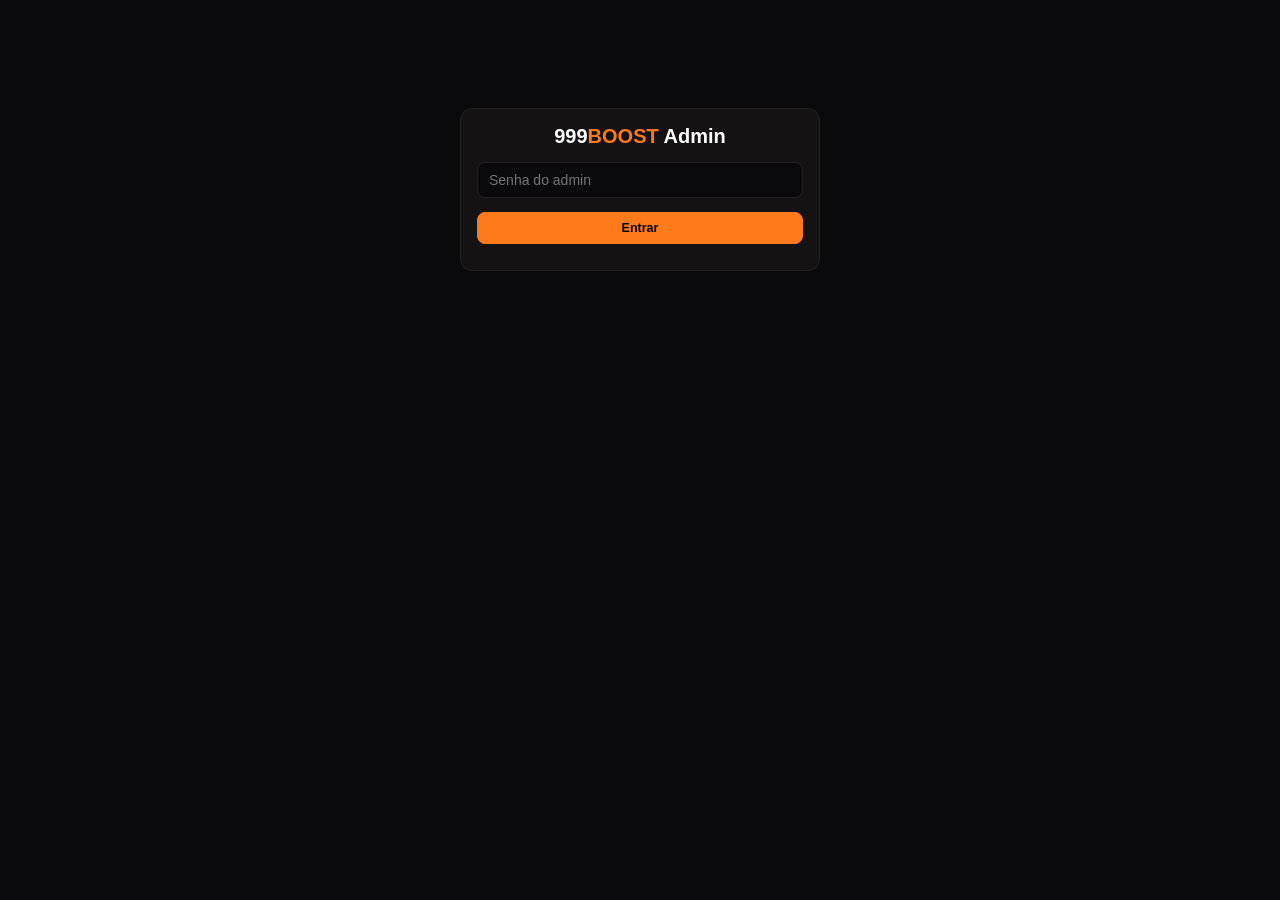
<file: admin.html>
<!DOCTYPE html>
<html lang="pt-br">
<head>
<meta charset="UTF-8">
<meta name="viewport" content="width=device-width, initial-scale=1">
<meta name="robots" content="noindex, nofollow">
<title>999BOOST - Admin</title>
<link rel="icon" type="image/png" href="/Favicon.png?v=4">
<style>
  :root{--bg:#0a0a0c;--panel:#141213;--panel2:#1a1817;--line:#262222;--text:#fff;--sub:#a8a8a8;--orange:#ff7a1a;--green:#2ecc71;--red:#e8402a;--yellow:#f1c40f;--blue:#3b82f6;}
  *{box-sizing:border-box;}
  body{background:var(--bg);color:var(--text);font-family:Segoe UI,Arial,sans-serif;margin:0;font-size:14px;}
  .wrap{max-width:1180px;margin:0 auto;padding:18px 16px 60px;}
  header{display:flex;align-items:center;justify-content:space-between;gap:12px;margin-bottom:16px;flex-wrap:wrap;}
  header h1{font-size:20px;margin:0;} header h1 span{color:var(--orange);}
  button{font-family:inherit;cursor:pointer;}
  .btn{background:var(--panel2);color:#fff;border:1px solid var(--line);border-radius:8px;padding:8px 12px;font-weight:700;font-size:12.5px;}
  .btn:hover{border-color:var(--orange);}
  a.btn{text-decoration:none;display:inline-block;}
  .btn.pri{background:var(--orange);color:#000;border-color:var(--orange);}
  .btn.red{border-color:#5a2520;color:#ff8b7a;} .btn.green{border-color:#1f5a38;color:#6ee7a4;}
  .btn:disabled{opacity:.5;cursor:default;}
  .tabs{display:flex;gap:6px;margin-bottom:16px;flex-wrap:wrap;}
  .tab{background:none;border:1px solid var(--line);color:var(--sub);border-radius:999px;padding:8px 16px;font-weight:700;}
  .tab.on{background:var(--orange);color:#000;border-color:var(--orange);}
  .cards{display:grid;grid-template-columns:repeat(auto-fit,minmax(170px,1fr));gap:12px;margin-bottom:18px;}
  .card{background:var(--panel);border:1px solid var(--line);border-radius:12px;padding:16px;}
  .card .l{color:var(--sub);font-size:12px;} .card .v{font-size:26px;font-weight:900;margin-top:4px;} .card .s{color:var(--sub);font-size:12px;margin-top:2px;}
  .box{background:var(--panel);border:1px solid var(--line);border-radius:12px;padding:16px;}
  input,select{background:var(--bg);color:#fff;border:1px solid var(--line);border-radius:8px;padding:9px 11px;font-size:14px;font-family:inherit;}
  input:focus,select:focus{outline:none;border-color:var(--orange);}
  .row{display:flex;gap:8px;flex-wrap:wrap;align-items:center;margin-bottom:12px;}
  .tbl{width:100%;border-collapse:collapse;font-size:13px;}
  .tbl th{text-align:left;color:var(--sub);font-weight:600;padding:8px;border-bottom:1px solid var(--line);white-space:nowrap;}
  .tbl td{padding:9px 8px;border-bottom:1px solid var(--line);vertical-align:top;}
  .tbl tr:hover td{background:#171515;}
  .scroll{overflow-x:auto;}
  .pill{display:inline-block;padding:2px 9px;border-radius:999px;font-size:11.5px;font-weight:800;}
  .p-ativo{background:rgba(46,204,113,.15);color:var(--green);} .p-expirado{background:rgba(241,196,15,.15);color:var(--yellow);}
  .p-reembolsado,.p-cancelado{background:rgba(232,64,42,.15);color:#ff8b7a;}
  .pl-basic{color:var(--green);} .pl-streamer{color:var(--yellow);} .pl-turbo{color:#ff6b4a;} .pl-vitalicio{color:var(--orange);}
  .mono{font-family:Consolas,monospace;letter-spacing:.5px;}
  .sub{color:var(--sub);font-size:12px;}
  .acts{display:flex;gap:5px;flex-wrap:wrap;}
  .acts .btn{padding:5px 8px;font-size:11.5px;}
  .modal{position:fixed;inset:0;background:rgba(0,0,0,.75);display:none;align-items:center;justify-content:center;padding:16px;z-index:10;}
  .modal .in{background:var(--panel);border:1px solid var(--line);border-radius:14px;max-width:760px;width:100%;max-height:88vh;overflow:auto;padding:20px;}
  .toast{position:fixed;bottom:18px;left:50%;transform:translateX(-50%);background:var(--panel2);border:1px solid var(--line);padding:10px 16px;border-radius:10px;display:none;z-index:20;}
  #login{max-width:360px;margin:12vh auto;text-align:center;}
  #login input{width:100%;margin:14px 0;}
  .ok-box{background:rgba(46,204,113,.08);border:1px solid rgba(46,204,113,.35);border-radius:10px;padding:14px;margin-top:14px;}
  /* Marketing */
  .subtabs{display:flex;gap:4px;background:var(--panel);border:1px solid var(--line);border-radius:12px;padding:4px;margin-bottom:14px;width:max-content;max-width:100%;overflow-x:auto;}
  .subtabs button{background:none;border:none;color:var(--sub);font-weight:800;padding:8px 14px;border-radius:9px;white-space:nowrap;}
  .subtabs button.on{background:var(--panel2);color:#fff;box-shadow:inset 0 0 0 1px var(--orange);}
  .chips{display:flex;gap:6px;flex-wrap:wrap;}
  .chips button{background:none;border:1px solid var(--line);color:var(--sub);border-radius:999px;padding:6px 12px;font-weight:700;font-size:12.5px;}
  .chips button.on{border-color:var(--orange);color:#fff;}
  .bx-t{font-weight:800;margin-bottom:12px;display:flex;justify-content:space-between;gap:8px;align-items:baseline;}
  .g2{display:grid;grid-template-columns:1fr 1fr;gap:12px;margin-top:12px;}
  @media (max-width:820px){ .g2{grid-template-columns:1fr;} }
  .vazio{text-align:center;padding:26px 16px;color:var(--sub);}
  .hb{display:flex;flex-direction:column;gap:8px;}
  .hb-l{display:grid;grid-template-columns:minmax(90px,38%) 1fr auto;gap:10px;align-items:center;font-size:12.5px;}
  .hb-n{white-space:nowrap;overflow:hidden;text-overflow:ellipsis;color:#ddd;}
  .hb-t{height:10px;background:#1d1a1a;border-radius:4px;overflow:hidden;}
  .hb-t i{display:block;height:100%;background:var(--orange);border-radius:0 4px 4px 0;}
  .hb-l b{min-width:34px;text-align:right;}
  .cols{display:flex;align-items:flex-end;gap:2px;height:170px;padding-top:8px;}
  .col{flex:1;height:100%;display:flex;flex-direction:column;justify-content:flex-end;align-items:center;position:relative;cursor:default;outline:none;}
  .col i{display:block;width:100%;max-width:28px;background:var(--orange);border-radius:4px 4px 0 0;}
  .col span{font-size:10px;color:var(--sub);height:14px;margin-top:4px;white-space:nowrap;}
  .col:hover i,.col:focus i{background:#ffa25c;}
  .col:hover::after,.col:focus::after{content:attr(data-tip);position:absolute;bottom:calc(100% - 4px);left:50%;transform:translateX(-50%);background:#000;border:1px solid var(--line);padding:5px 8px;border-radius:6px;font-size:11.5px;white-space:nowrap;z-index:3;pointer-events:none;}
  .funil{display:flex;flex-direction:column;gap:10px;}
  .fn-r{display:flex;justify-content:space-between;font-size:13px;margin-bottom:4px;}
  .fn-t{height:12px;background:#1d1a1a;border-radius:4px;overflow:hidden;}
  .fn-t i{display:block;height:100%;background:var(--orange);border-radius:0 4px 4px 0;}
  .fn em{font-style:normal;font-size:11px;color:var(--sub);}
  .segs{display:grid;grid-template-columns:repeat(auto-fit,minmax(130px,1fr));gap:8px;margin-bottom:12px;}
  .seg{background:var(--panel);border:1px solid var(--line);border-radius:12px;padding:12px;text-align:left;color:#fff;display:flex;flex-direction:column;gap:2px;}
  .seg .ic{font-size:18px;} .seg b{font-size:22px;} .seg .st{font-size:11.5px;color:var(--sub);line-height:1.3;}
  .seg.on{border-color:var(--orange);background:linear-gradient(160deg,rgba(255,122,26,.10),var(--panel));}
  .seg.zero b{color:#555;}
  textarea{width:100%;background:var(--bg);color:#fff;border:1px solid var(--line);border-radius:8px;padding:10px;font:inherit;font-size:13px;resize:vertical;}
  textarea:focus{outline:none;border-color:var(--orange);}
  .etapas{display:flex;align-items:center;gap:6px;flex-wrap:wrap;margin-bottom:12px;}
  .etapa{background:var(--panel);border:1px solid var(--line);color:var(--sub);border-radius:999px;padding:7px 12px;font-weight:700;font-size:12.5px;}
  .etapa b{color:#fff;margin-left:4px;} .etapa.on{border-color:var(--orange);color:#fff;}
  .et-parceiro b{color:var(--green);}
  .seta-et{color:#444;}
  .pr{display:flex;justify-content:space-between;gap:14px;flex-wrap:wrap;background:var(--panel);border:1px solid var(--line);border-radius:12px;padding:14px;margin-bottom:8px;}
  .pr-a{flex:1;min-width:220px;} .pr-b{display:flex;flex-direction:column;align-items:flex-end;}
  .pr-dica{font-size:12.5px;margin-top:6px;color:#ddd;}
  .pr select{padding:5px 8px;font-size:11.5px;}
  @media (max-width:640px){ .pr-b{align-items:flex-start;} }
  .hide{display:none;}
  @media (max-width:640px){
    .tbl .opt{display:none;}
    .tbl tr:first-child{display:none;}
    .tbl,.tbl tbody,.tbl tr,.tbl td{display:block;width:100%;}
    .tbl tr{border-bottom:1px solid var(--line);padding:10px 0;}
    .tbl td{border:none;padding:3px 4px;}
    .box.scroll{padding:6px 12px;}
  }
</style>
</head>
<body>

<div id="login" class="box">
  <h1 style="margin:0;font-size:20px;">999<span style="color:var(--orange)">BOOST</span> Admin</h1>
  <input type="password" id="senha" placeholder="Senha do admin" onkeydown="if(event.key==='Enter')entrar()">
  <button class="btn pri" style="width:100%;" onclick="entrar()">Entrar</button>
  <div class="sub" id="loginMsg" style="margin-top:10px;"></div>
</div>

<div class="wrap hide" id="app">
  <header>
    <h1>999<span>BOOST</span> · Assinaturas</h1>
    <div class="row" style="margin:0;"><button class="btn" onclick="atualizar()">Atualizar</button><button class="btn" onclick="sair()">Sair</button></div>
  </header>
  <div class="tabs">
    <button class="tab on" data-t="resumo">Resumo</button>
    <button class="tab" data-t="licencas">Licenças</button>
    <button class="tab" data-t="pedidos">Pedidos</button>
    <button class="tab" data-t="cupons">Cupons</button>
    <button class="tab" data-t="afiliados">Indicações</button>
    <button class="tab" data-t="marketing">Marketing</button>
  </div>

  <section id="t-resumo">
    <div class="cards" id="cards"></div>
    <div class="box"><div class="sub">Assinantes ativos por plano</div><div class="cards" id="porPlano" style="margin:10px 0 0 0;"></div></div>
    <div class="box" style="margin-top:12px;display:flex;align-items:center;gap:12px;flex-wrap:wrap;">
      <div style="flex:1;min-width:200px;"><b>Download do painel (999Boost.zip)</b><div class="sub" id="dlInfo">Sempre a versão mais nova enviada ao GitHub.</div></div>
      <a class="btn pri" id="dlBtn" href="/download/999Boost.zip" style="text-decoration:none;">Baixar</a>
      <button class="btn" onclick="copiarTexto(location.origin + '/download/999Boost.zip')">Copiar link</button>
    </div>
    <div class="box" style="margin-top:12px;">
      <div class="sub" style="margin-bottom:6px;">Status do sistema</div>
      <div id="sistema" class="sub">Verificando...</div>
    </div>
  </section>

  <section id="t-licencas" class="hide">
    <div class="row">
      <input id="busca" placeholder="Buscar por e-mail ou código" style="flex:1;min-width:200px;" onkeydown="if(event.key==='Enter')carregarLicencas()">
      <select id="filtro" onchange="carregarLicencas()">
        <option value="">Todas</option>
        <option value="ativos">Ativas</option>
        <option value="vencendo">Vencem em 3 dias</option>
        <option value="expirados">Expiradas</option>
        <option value="vitalicio">Vitalício</option>
        <option value="bloqueados">Reembolsadas / canceladas</option>
      </select>
      <button class="btn pri" onclick="carregarLicencas()">Buscar</button>
      <button class="btn" onclick="irCriar()">+ Criar licença</button>
    </div>
    <div class="box scroll"><table class="tbl" id="tLic"></table></div>
  </section>

  <section id="t-criar" class="hide">
    <button class="btn" style="margin-bottom:12px;" onclick="document.querySelector('.tab[data-t=licencas]').click()">← Voltar para licenças</button>
    <div class="box" style="max-width:520px;">
      <div class="sub" style="margin-bottom:12px;">Cria uma licença manualmente (venda por fora, cortesia, parceiro). O código é gerado automaticamente.</div>
      <div class="row"><input id="cEmail" type="email" placeholder="email@cliente.com" style="flex:1;"></div>
      <div class="row">
        <select id="cPlano" style="flex:1;">
          <option value="basic">Basic Gamer (15 dias)</option>
          <option value="streamer">Low Streamer (15 dias)</option>
          <option value="turbo" selected>Turbo Pro Player (15 dias)</option>
          <option value="vitalicio">Vitalício</option>
        </select>
        <button class="btn pri" onclick="criar()">Criar licença</button>
      </div>
      <div id="cRes"></div>
    </div>
  </section>

  <section id="t-cupons" class="hide">
    <div class="box" style="margin-bottom:12px;">
      <div class="row" style="justify-content:space-between;margin:0;">
        <div><b>Cupons de desconto e de parceiros</b><div class="sub">O desconto é aplicado no valor do PIX. A comissão do parceiro é calculada sobre o valor pago e liberada 7 dias após a venda (sem reembolso).</div></div>
        <button class="btn pri" onclick="formCupom()">+ Novo cupom</button>
      </div>
    </div>
    <div class="box scroll"><table class="tbl" id="tCup"></table></div>
  </section>

  <section id="t-afiliados" class="hide">
    <div class="box" style="margin-bottom:12px;">
      <b>Programa de indicação</b>
      <div class="sub">A cada 3 clientes novos indicados (confirmados após 7 dias, sem reembolso) o indicador ganha 1 plano igual ao MENOR dos 3. O cliente resgata sozinho em /indique.html. Indicador <b>Vitalício</b> ganha 20% do valor pago em PIX por indicado (liberado após 7 dias): pague pela chave PIX dele e clique em "Paguei".</div>
    </div>
    <div class="box scroll"><table class="tbl" id="tAf"></table></div>
  </section>

  <section id="t-marketing" class="hide">
    <div class="subtabs" id="mkSubs">
      <button class="on" data-s="analytics" onclick="mkSub('analytics')">📊 Analytics</button>
      <button data-s="carrinhos" onclick="mkSub('carrinhos')">🛒 Carrinhos</button>
      <button data-s="remarketing" onclick="mkSub('remarketing')">🔁 Remarketing</button>
      <button data-s="influ" onclick="mkSub('influ')">🎥 Influenciadores</button>
    </div>

    <div id="mk-analytics">
      <div class="row" style="justify-content:space-between;">
        <div class="chips" id="mkDias">
          <button data-d="1" onclick="mkDias(1)">Hoje</button><button data-d="7" onclick="mkDias(7)">7 dias</button><button data-d="30" onclick="mkDias(30)">30 dias</button><button data-d="90" onclick="mkDias(90)">90 dias</button>
        </div>
        <div class="row" style="margin:0;">
          <label class="sub" style="display:flex;gap:6px;align-items:center;cursor:pointer;"><input type="checkbox" id="mkNaoConta" onchange="mkNaoContar(this)"> Não contar minhas visitas</label>
          <a class="btn" href="https://vercel.com/dashboard" target="_blank" rel="noopener">Vercel Analytics ↗</a>
        </div>
      </div>
      <div id="mkAnaBody"></div>
    </div>

    <div id="mk-carrinhos" class="hide">
      <div class="row" style="justify-content:space-between;">
        <div class="chips" id="ckDias">
          <button data-d="3" onclick="ckDias(3)">3 dias</button><button data-d="7" onclick="ckDias(7)">7 dias</button><button data-d="30" onclick="ckDias(30)">30 dias</button>
        </div>
        <div class="row" style="margin:0;">
          <label class="sub" style="display:flex;gap:6px;align-items:center;">Desconto <input id="ckDesc" type="number" min="1" max="50" style="width:64px;padding:6px 8px;" onchange="ckConfig()">%</label>
          <label class="sub" style="display:flex;gap:6px;align-items:center;">Validade <select id="ckHoras" style="padding:6px 8px;" onchange="ckConfig()"><option value="24">24h</option><option value="48">48h</option><option value="72">72h</option></select></label>
        </div>
      </div>
      <div id="ckBody"></div>
    </div>

    <div id="mk-remarketing" class="hide">
      <div class="row">
        <select id="mkPlano" onchange="mkFiltroPlano(this.value)">
          <option value="">Todos os planos</option><option value="basic">Basic Gamer</option><option value="streamer">Low Streamer</option>
          <option value="turbo">Turbo Pro Player</option><option value="vitalicio">Vitalício</option><option value="ebook">E-book (compraram)</option><option value="lead">E-book grátis (leads)</option>
        </select>
        <button class="btn" onclick="mkRemarketing(true)">Atualizar</button>
      </div>
      <div class="segs" id="mkSegs"></div>
      <div id="mkSegBody"></div>
    </div>

    <div id="mk-influ" class="hide">
      <div class="row" style="justify-content:space-between;">
        <div class="row" style="margin:0;">
          <button class="btn pri" onclick="mkFormPr()">+ Adicionar influenciador</button>
          <a class="btn" href="/parceiros/Proposta-Parceria-999BOOST.pdf" download>Baixar PDF da proposta</a>
        </div>
        <label class="sub" style="display:flex;gap:6px;align-items:center;">Seu nome nas mensagens <input id="mkMeuNome" style="width:130px;padding:6px 9px;" onchange="mkMeuNome(this.value)"></label>
      </div>
      <div class="etapas" id="mkEtapas"></div>
      <div id="mkPrLista"></div>
    </div>
  </section>

  <section id="t-pedidos" class="hide">
    <div class="row"><button class="btn" onclick="limparPendentes()">Limpar PIX não pagos (mais de 7 dias)</button></div>
    <div class="box scroll"><table class="tbl" id="tPed"></table></div>
  </section>
</div>

<div class="modal" id="modal"><div class="in" id="modalIn"></div></div>
<div class="toast" id="toast"></div>

<script>
var SENHA = '';
try { SENHA = sessionStorage.getItem('adm999') || ''; } catch(e){}
var NOMES = { basic:'Basic Gamer', streamer:'Low Streamer', turbo:'Turbo Pro Player', vitalicio:'Vitalício', ebook:'Guia (e-book)' };
var LIC = [];

function api(acao, dados){
  var body = Object.assign({ senha: SENHA, acao: acao }, dados || {});
  return fetch('/api/admin', { method:'POST', headers:{'Content-Type':'application/json'}, body: JSON.stringify(body) })
    .then(function(r){ return r.json().then(function(j){ if (!r.ok) throw new Error(j.erro || 'Erro'); return j; }); });
}
function toast(t){ var e=document.getElementById('toast'); e.textContent=t; e.style.display='block'; clearTimeout(e._t); e._t=setTimeout(function(){e.style.display='none';},2600); }
function esc(t){ return String(t==null?'':t).replace(/[&<>"']/g,function(c){return {'&':'&amp;','<':'&lt;','>':'&gt;','"':'&quot;',"'":'&#39;'}[c];}); }
function brl(v){ return 'R$ ' + Number(v||0).toFixed(2).replace('.',','); }
function data(d){ if(!d) return '—'; var x=new Date(d); return x.toLocaleDateString('pt-BR')+' '+x.toLocaleTimeString('pt-BR',{hour:'2-digit',minute:'2-digit'}); }
function dia(d){ return d ? new Date(d).toLocaleDateString('pt-BR') : '—'; }

function entrar(){
  SENHA = document.getElementById('senha').value;
  document.getElementById('loginMsg').textContent = 'Verificando...';
  api('resumo').then(function(r){
    try { sessionStorage.setItem('adm999', SENHA); } catch(e){}
    document.getElementById('login').classList.add('hide');
    document.getElementById('app').classList.remove('hide');
    mostrarResumo(r);
  }).catch(function(e){ document.getElementById('loginMsg').textContent = e.message; });
}
function sair(){ try { sessionStorage.removeItem('adm999'); } catch(e){} location.reload(); }

document.querySelectorAll('.tab').forEach(function(b){
  b.onclick = function(){
    document.querySelectorAll('.tab').forEach(function(x){ x.classList.toggle('on', x===b); });
    ['resumo','licencas','criar','pedidos','cupons','afiliados','marketing'].forEach(function(t){ document.getElementById('t-'+t).classList.toggle('hide', t!==b.dataset.t); });
    if (b.dataset.t==='cupons') carregarCupons();
    if (b.dataset.t==='afiliados') carregarAfiliados();
    if (b.dataset.t==='marketing') carregarMarketing();
    if (b.dataset.t==='licencas') carregarLicencas();
    if (b.dataset.t==='pedidos') carregarPedidos();
    if (b.dataset.t==='resumo') api('resumo').then(mostrarResumo);
  };
});
function atualizar(){ var on=document.querySelector('.tab.on').dataset.t; document.querySelector('.tab[data-t="'+on+'"]').click(); }

function card(l,v,s){ return '<div class="card"><div class="l">'+l+'</div><div class="v">'+v+'</div>'+(s?'<div class="s">'+s+'</div>':'')+'</div>'; }
function mostrarResumo(r){
  document.getElementById('cards').innerHTML =
    card('Faturamento hoje', brl(r.fat_hoje), r.vendas_hoje+' venda(s)') +
    card('Faturamento no mês', brl(r.fat_mes), r.vendas_mes+' venda(s)') +
    card('Faturamento total', brl(r.fat_total), r.vendas_total+' venda(s)') +
    card('Assinantes ativos', r.ativos, r.licencas_total+' licença(s) no total') +
    card('Vencem em 3 dias', r.vencendo_3_dias, 'bom momento pra chamar pra renovar') +
    card('Reembolsados', r.reembolsados, '');
  var h=''; for (var k in r.por_plano) h += card('<span class="pl-'+k+'">'+NOMES[k]+'</span>', r.por_plano[k]);
  document.getElementById('porPlano').innerHTML = h;
  carregarSistema();
}

function statusLic(l){
  if (l.status!=='ativo') return l.status;
  if (l.plano!=='vitalicio' && l.data_expiracao && new Date(l.data_expiracao) < new Date()) return 'expirado';
  return 'ativo';
}
function carregarLicencas(){
  var t=document.getElementById('tLic'); t.innerHTML='<tr><td class="sub">Carregando...</td></tr>';
  api('licencas',{busca:document.getElementById('busca').value, filtro:document.getElementById('filtro').value}).then(function(lista){
    LIC = lista;
    if (!lista.length){ t.innerHTML='<tr><td class="sub">Nenhuma licença encontrada.</td></tr>'; return; }
    var h='<tr><th>E-mail / código</th><th>Plano</th><th>Status</th><th>Validade</th><th class="opt">PC</th><th class="opt">Último acesso</th><th>Ações</th></tr>';
    lista.forEach(function(l,i){
      var st=statusLic(l);
      h+='<tr><td>'+esc(l.email)+'<div class="sub mono">'+esc(l.codigo)+'</div></td>'+
        '<td class="pl-'+l.plano+'"><b>'+(NOMES[l.plano]||esc(l.plano))+'</b></td>'+
        '<td><span class="pill p-'+st+'">'+st+'</span></td>'+
        '<td>'+(l.plano==='vitalicio'?'vitalício':dia(l.data_expiracao))+'</td>'+
        '<td class="opt sub">'+(l.device_id?'vinculado':'livre')+'</td>'+
        '<td class="opt sub">'+data(l.ultimo_acesso)+(l.acessos?'<br>'+l.acessos+' acesso(s)':'')+'</td>'+
        '<td><div class="acts">'+
          (l.plano!=='vitalicio'?'<button class="btn green" onclick="acao(\'renovar\','+i+')">+15 dias</button>':'')+
          '<button class="btn" onclick="trocarPlano('+i+')">Plano</button>'+
          (l.device_id?'<button class="btn" onclick="acao(\'liberar_pc\','+i+')">Liberar PC</button>':'')+
          '<button class="btn" onclick="verUso('+i+')">Uso</button>'+
          '<button class="btn pri" onclick="maisOpcoes('+i+')">Mais</button>'+
        '</div></td></tr>';
    });
    t.innerHTML=h;
  }).catch(function(e){ t.innerHTML='<tr><td>'+esc(e.message)+'</td></tr>'; });
}

var AVISOS = {
  renovar:'Adicionar 15 dias à licença de %s?',
  liberar_pc:'Liberar o PC de %s? Ele poderá ativar em outro computador.',
  reembolsar:'Marcar %s como REEMBOLSADO? A licença para de funcionar e esse e-mail/PC não compram nem ativam de novo automaticamente.\n\nLembre de devolver o PIX no Mercado Pago.',
  reativar:'Reativar a licença de %s?',
  zerar_troca:'Liberar de novo o botão "Formatei ou troquei de PC" para %s?',
  cancelar:'CANCELAR a licença de %s (sem reembolso, ex.: fraude ou compartilhamento)?'
};
function acao(tipo,i,extra){
  var l=LIC[i];
  if (AVISOS[tipo] && !confirm(AVISOS[tipo].replace('%s',l.email))) return;
  api(tipo,Object.assign({id:l.id},extra||{})).then(function(){ fechar(); toast('Feito!'); carregarLicencas(); }).catch(function(e){ toast(e.message); });
}
function maisOpcoes(i){
  var l=LIC[i];
  var h='<h3 style="margin-top:0;">'+esc(l.email)+'</h3>'+
    '<div class="sub" style="margin-bottom:12px;">Código <b class="mono">'+esc(l.codigo)+'</b> · '+(NOMES[l.plano]||l.plano)+' · '+statusLic(l)+'</div>';
  h+='<div class="sub" style="margin:10px 0 6px;">Enviar ao cliente</div><div class="row">'+
     '<button class="btn" onclick="copiarTexto(\''+esc(l.codigo)+'\')">Copiar código</button>'+
     '<button class="btn" onclick="copiarMensagem('+i+')">Copiar mensagem com código e download</button></div>';
  if (l.plano!=='vitalicio'){
    h+='<div class="sub" style="margin:10px 0 6px;">Validade (atual: '+dia(l.data_expiracao)+')</div><div class="row">'+
       '<input id="mDias" type="number" value="15" min="1" max="365" style="width:90px;"> <button class="btn green" onclick="acao(\'renovar\','+i+',{dias:document.getElementById(\'mDias\').value})">Adicionar dias</button>'+
       '<input id="mData" type="date"> <button class="btn" onclick="acao(\'validade\','+i+',{data:document.getElementById(\'mData\').value})">Definir data</button></div>';
  }
  h+='<div class="sub" style="margin:10px 0 6px;">Computador</div><div class="row">'+
     '<button class="btn" onclick="acao(\'liberar_pc\','+i+')">Liberar PC</button>'+
     '<button class="btn" onclick="acao(\'zerar_troca\','+i+')">Liberar nova transferência</button></div>';
  h+='<div class="sub" style="margin:10px 0 6px;">Situação da licença</div><div class="row">'+
     (l.status==='ativo'
       ? '<button class="btn red" onclick="acao(\'reembolsar\','+i+')">Marcar reembolso</button><button class="btn red" onclick="acao(\'cancelar\','+i+')">Cancelar (fraude)</button>'
       : '<button class="btn green" onclick="acao(\'reativar\','+i+')">Reativar</button>')+
     '<button class="btn red" onclick="excluirLicenca('+i+')">Excluir licença</button></div>';
  h+='<div style="margin-top:14px;"><button class="btn" onclick="fechar()">Fechar</button></div>';
  abrir(h);
}
function excluirLicenca(i){
  var l=LIC[i];
  var r=prompt('Excluir de vez a licença de '+l.email+'? Isso não pode ser desfeito.\nDigite EXCLUIR para confirmar:');
  if (r!=='EXCLUIR') return;
  acao('excluir',i);
}
function copiarTexto(t){
  try { navigator.clipboard.writeText(t).then(function(){ toast('Copiado!'); }); } catch(e){ prompt('Copie:', t); }
}
function copiarMensagem(i){
  var l=LIC[i];
  copiarTexto('Olá! Aqui está seu acesso ao painel 999BOOST:\n\nE-mail: '+l.email+'\nCódigo de licença: '+l.codigo+'\nDownload: '+location.origin+'/download/999Boost.zip\n\nExtraia o arquivo, abra o "Abrir 999Boost Assinante.bat" e entre com o e-mail e o código.');
}
var CUP = [];
function carregarCupons(){
  var t=document.getElementById('tCup'); t.innerHTML='<tr><td class="sub">Carregando...</td></tr>';
  api('cupons').then(function(lista){
    CUP = lista;
    if (!lista.length){ t.innerHTML='<tr><td class="sub">Nenhum cupom cadastrado. Clique em "+ Novo cupom".</td></tr>'; return; }
    var h='<tr><th>Cupom</th><th>Desconto</th><th>Parceiro / comissão</th><th>Vendas</th><th>Comissão a pagar</th><th>Ações</th></tr>';
    lista.forEach(function(c,i){
      var vencido = c.validade && new Date(c.validade) < new Date();
      var st = !c.ativo ? '<span class="pill p-cancelado">pausado</span>' : (vencido ? '<span class="pill p-expirado">vencido</span>' : '<span class="pill p-ativo">ativo</span>');
      var lim = c.limite_usos ? (' · limite '+c.limite_usos+' usos') : '';
      h+='<tr><td><b class="mono">'+esc(c.codigo)+'</b> '+st+'<div class="sub">'+(c.validade?'até '+dia(c.validade):'sem validade')+lim+'</div></td>'+
        '<td><b>'+c.desconto+'%</b></td>'+
        '<td>'+(c.parceiro?esc(c.parceiro):'<span class="sub">—</span>')+(c.comissao?'<div class="sub">'+c.comissao+'% de comissão'+(c.pix?' · PIX: '+esc(c.pix):'')+'</div>':'')+'</td>'+
        '<td>'+c.vendas+'<div class="sub">'+brl(c.faturamento)+'</div></td>'+
        '<td><b style="color:'+(c.comissao_pendente>0?'var(--orange)':'inherit')+'">'+brl(c.comissao_pendente)+'</b>'+(c.comissao_analise?'<div class="sub">em análise (7 dias): '+brl(c.comissao_analise)+'</div>':'')+(c.comissao_paga_total?'<div class="sub">já pago: '+brl(c.comissao_paga_total)+'</div>':'')+'</td>'+
        '<td><div class="acts">'+
          '<button class="btn" onclick="usosCupom('+i+')">Quem usou</button>'+
          '<button class="btn" onclick="formCupom('+i+')">Editar</button>'+
          '<button class="btn" onclick="copiarTexto(location.origin+\'/contratar.html?cupom='+esc(c.codigo)+'\')">Link</button>'+
          (c.comissao_pendente>0?'<button class="btn green" onclick="pagarComissao('+i+')">Paguei</button>':'')+
          '<button class="btn" onclick="ativarCupom('+i+','+(!c.ativo)+')">'+(c.ativo?'Pausar':'Ativar')+'</button>'+
          '<button class="btn red" onclick="excluirCupom('+i+')">Excluir</button>'+
        '</div></td></tr>';
    });
    t.innerHTML=h;
  }).catch(function(e){ t.innerHTML='<tr><td>'+esc(e.message)+'</td></tr>'; });
}
function formCupom(i){
  var c = (i!==undefined) ? CUP[i] : null;
  var v = function(x){ return x==null ? '' : esc(x); };
  var h='<h3 style="margin-top:0;">'+(c?'Editar cupom':'Novo cupom')+'</h3>'+
    '<div class="row"><div style="flex:1;min-width:160px;"><div class="sub">Código do cupom</div><input id="fCod" style="width:100%;text-transform:uppercase;" placeholder="EX: FULANO10" value="'+(c?v(c.codigo):'')+'" '+(c?'disabled':'')+'></div>'+
    '<div style="width:120px;"><div class="sub">Desconto (%)</div><input id="fDesc" type="number" min="0" max="90" style="width:100%;" value="'+(c?c.desconto:10)+'"></div></div>'+
    '<div class="row"><div style="flex:1;min-width:160px;"><div class="sub">Parceiro (nome do streamer/criador) — opcional</div><input id="fParc" style="width:100%;" value="'+(c?v(c.parceiro):'')+'"></div>'+
    '<div style="width:120px;"><div class="sub">Comissão (%)</div><input id="fCom" type="number" min="0" max="90" style="width:100%;" value="'+(c?(c.comissao||0):0)+'"></div></div>'+
    '<div class="row"><div style="flex:1;min-width:160px;"><div class="sub">Chave PIX do parceiro — opcional</div><input id="fPix" style="width:100%;" value="'+(c?v(c.pix):'')+'"></div></div>'+
    '<div class="row"><div><div class="sub">Válido até — opcional</div><input id="fVal" type="date" value="'+(c&&c.validade?new Date(c.validade).toISOString().slice(0,10):'')+'"></div>'+
    '<div><div class="sub">Limite de usos — opcional</div><input id="fLim" type="number" min="1" style="width:130px;" value="'+(c&&c.limite_usos?c.limite_usos:'')+'"></div></div>'+
    '<div class="row"><div style="flex:1;"><div class="sub">Observação — opcional</div><input id="fObs" style="width:100%;" value="'+(c?v(c.observacao):'')+'"></div></div>'+
    '<div class="row" style="margin-top:14px;"><button class="btn pri" onclick="salvarCupom('+(c?'false':'true')+')">Salvar cupom</button><button class="btn" onclick="fechar()">Cancelar</button></div>'+
    '<div class="sub">Desconto é o que o cliente ganha. Comissão é a porcentagem do valor pago que vai para o parceiro. Deixe comissão 0 para cupons promocionais comuns.</div>';
  abrir(h);
}
function salvarCupom(novo){
  var dados = {
    novo: novo, codigo: document.getElementById('fCod').value, desconto: document.getElementById('fDesc').value,
    parceiro: document.getElementById('fParc').value, comissao: document.getElementById('fCom').value,
    pix: document.getElementById('fPix').value, validade: document.getElementById('fVal').value,
    limite_usos: document.getElementById('fLim').value, observacao: document.getElementById('fObs').value
  };
  api('cupom_salvar', dados).then(function(){ fechar(); toast('Cupom salvo'); carregarCupons(); }).catch(function(e){ toast(e.message); });
}
function ativarCupom(i, ativo){
  api('cupom_ativo', { codigo: CUP[i].codigo, ativo: ativo }).then(function(){ toast(ativo?'Cupom ativado':'Cupom pausado'); carregarCupons(); }).catch(function(e){ toast(e.message); });
}
function excluirCupom(i){
  var c = CUP[i];
  if (!confirm('Excluir o cupom '+c.codigo+'? As vendas antigas continuam registradas nos pedidos.')) return;
  api('cupom_excluir', { codigo: c.codigo }).then(function(){ toast('Cupom excluído'); carregarCupons(); }).catch(function(e){ toast(e.message); });
}
function pagarComissao(i){
  var c = CUP[i];
  if (!confirm('Confirmar que você pagou '+brl(c.comissao_pendente)+' de comissão para '+(c.parceiro||c.codigo)+'?'+(c.pix?'\nChave PIX: '+c.pix:''))) return;
  api('cupom_pagar', { codigo: c.codigo }).then(function(){ toast('Comissão marcada como paga'); carregarCupons(); }).catch(function(e){ toast(e.message); });
}
function usosCupom(i){
  var c = CUP[i];
  abrir('<h3 style="margin-top:0;">Quem usou '+esc(c.codigo)+'</h3><div class="sub">Carregando...</div>');
  api('cupom_usos', { codigo: c.codigo }).then(function(ps){
    var h='<h3 style="margin-top:0;">Quem usou '+esc(c.codigo)+' ('+ps.length+')</h3>';
    if (!ps.length) h+='<div class="sub">Ninguém comprou com este cupom ainda.</div>';
    else {
      h+='<div class="scroll" style="max-height:60vh;"><table class="tbl"><tr><th>Data</th><th>Cliente</th><th>Plano</th><th>Pago</th><th>Comissão</th></tr>';
      ps.forEach(function(p){
        var com = Number(p.valor||0)*Number(p.comissao_pct||0)/100;
        h+='<tr><td>'+data(p.pago_em)+'</td><td>'+esc(p.nome)+'<div class="sub">'+esc(p.email)+(p.telefone?' · '+esc(p.telefone):'')+'</div></td><td>'+(NOMES[p.plano]||esc(p.plano))+'</td>'+
          '<td>'+brl(p.valor)+(p.status==='reembolsado'?' <span class="pill p-cancelado">reembolsado</span>':'')+'</td>'+
          '<td>'+(p.comissao_pct?brl(com)+'<div class="sub">'+(p.status==='reembolsado'?'não conta':(p.comissao_paga?'paga':'a pagar'))+'</div>':'<span class="sub">—</span>')+'</td></tr>';
      });
      h+='</table></div>';
    }
    h+='<div class="row" style="margin-top:14px;"><button class="btn" onclick="fechar()">Fechar</button></div>';
    abrir(h);
  }).catch(function(e){ toast(e.message); fechar(); });
}
var AF = [];
function carregarAfiliados(){
  var t=document.getElementById('tAf'); t.innerHTML='<tr><td class="sub">Carregando...</td></tr>';
  api('afiliados').then(function(lista){
    AF = lista;
    if (!lista.length){ t.innerHTML='<tr><td class="sub">Nenhum indicador ainda. O link é gerado quando o assinante entra em /indique.html.</td></tr>'; return; }
    var h='<tr><th>Indicador</th><th>Indicados</th><th>Contam p/ prêmio</th><th>Em análise</th><th>Prêmios</th><th>Comissão (Vitalício)</th><th>Ações</th></tr>';
    lista.forEach(function(a,i){
      h+='<tr><td>'+esc(a.email)+'<div class="sub mono">'+esc(a.codigo)+'</div></td>'+
        '<td><b>'+a.indicados+'</b>'+(a.canceladas?'<div class="sub">'+a.canceladas+' reembolsada(s)</div>':'')+'</td>'+
        '<td>'+a.confirmadas_livres+' / 3</td><td>'+a.em_analise+'</td>'+
        '<td>'+a.premios+(a.presentes_pendentes?' <span class="pill p-expirado">'+a.presentes_pendentes+' presente a entregar</span>':'')+'</td>'+
        '<td>'+((a.comissao_a_pagar||a.comissao_paga)?'<b style="color:'+(a.comissao_a_pagar>0?'var(--orange)':'inherit')+'">'+brl(a.comissao_a_pagar)+'</b> a pagar'+(a.comissao_paga?'<div class="sub">já pago: '+brl(a.comissao_paga)+'</div>':'')+(a.pix?'<div class="sub">PIX: '+esc(a.pix)+'</div>':'<div class="sub">sem chave PIX</div>'):'<span class="sub">—</span>')+'</td>'+
        '<td><div class="acts"><button class="btn" onclick="detalheAfiliado('+i+')">Ver indicados</button>'+
        (a.comissao_a_pagar>0?'<button class="btn green" onclick="pagarIndicacao('+i+')">Paguei</button>':'')+
        '<button class="btn" onclick="copiarTexto(location.origin+\'/contratar.html?ref='+esc(a.codigo)+'\')">Link</button></div></td></tr>';
    });
    t.innerHTML=h;
  }).catch(function(e){ t.innerHTML='<tr><td>'+esc(e.message)+'</td></tr>'; });
}
function detalheAfiliado(i){
  var a = AF[i];
  abrir('<h3 style="margin-top:0;">Indicados por '+esc(a.email)+'</h3><div class="sub">Carregando...</div>');
  api('afiliado_detalhe', { codigo: a.codigo }).then(function(r){
    var h='<h3 style="margin-top:0;">Indicados por '+esc(a.email)+'</h3>';
    if (!r.indicados.length) h+='<div class="sub">Ninguém comprou por este link ainda.</div>';
    else {
      h+='<div class="scroll" style="max-height:40vh;"><table class="tbl"><tr><th>Data</th><th>Cliente</th><th>Plano</th><th>Situação</th><th>Comissão</th></tr>';
      r.indicados.forEach(function(p){
        var com = Number(p.valor||0)*Number(p.ref_comissao_pct||0)/100;
        h+='<tr><td>'+data(p.pago_em)+'</td><td>'+esc(p.nome)+'<div class="sub">'+esc(p.email)+'</div></td><td>'+(NOMES[p.plano]||esc(p.plano))+'<div class="sub">'+brl(p.valor)+'</div></td><td>'+(p.status==='reembolsado'?'<span class="pill p-cancelado">reembolsado</span>':'<span class="pill p-ativo">pago</span>')+'</td>'+
          '<td>'+(com>0?brl(com)+'<div class="sub">'+(p.status==='reembolsado'?'não conta':(p.ref_comissao_paga?'paga':'a pagar'))+'</div>':'<span class="sub">plano</span>')+'</td></tr>';
      });
      h+='</table></div>';
    }
    if (r.premios.length){
      h+='<div class="sub" style="margin:14px 0 6px;">Prêmios</div><table class="tbl">';
      r.premios.forEach(function(p){
        var st = p.status==='entregue'?'aplicado na licença':(p.status==='presente_pendente'?'presente a entregar':'presente entregue');
        h+='<tr><td>'+data(p.criado_em)+'</td><td>'+(NOMES[p.plano]||esc(p.plano))+'</td><td>'+st+'</td><td>'+
          (p.status==='presente_pendente'?'<button class="btn green" onclick="premioEntregue(\''+esc(p.id)+'\','+i+')">Marcar entregue</button>':'')+'</td></tr>';
      });
      h+='</table>';
    }
    h+='<div class="row" style="margin-top:14px;"><button class="btn" onclick="fechar()">Fechar</button></div>';
    abrir(h);
  }).catch(function(e){ toast(e.message); fechar(); });
}
function pagarIndicacao(i){
  var a = AF[i];
  if (!confirm('Confirmar que você pagou '+brl(a.comissao_a_pagar)+' de comissão para '+a.email+'?'+(a.pix?'\nChave PIX: '+a.pix:'\n(Ele ainda não cadastrou chave PIX)'))) return;
  api('indicacao_pagar', { codigo: a.codigo }).then(function(){ toast('Comissão marcada como paga'); carregarAfiliados(); }).catch(function(e){ toast(e.message); });
}
function premioEntregue(id, i){
  if (!confirm('Já criou a licença de presente (em "Criar licença") e enviou ao indicador?')) return;
  api('premio_entregue', { id: id }).then(function(){ toast('Presente marcado como entregue'); carregarAfiliados(); detalheAfiliado(i); }).catch(function(e){ toast(e.message); });
}
function irCriar(){
  ['resumo','licencas','criar','pedidos','cupons','afiliados','marketing'].forEach(function(t){ document.getElementById('t-'+t).classList.toggle('hide', t!=='criar'); });
  document.getElementById('cRes').innerHTML=''; setTimeout(function(){ document.getElementById('cEmail').focus(); }, 30);
}
function limparPendentes(){
  if (!confirm('Apagar pedidos de PIX não pagos com mais de 7 dias?')) return;
  api('limpar_pendentes').then(function(r){ toast(r.removidos+' pedido(s) removido(s)'); carregarPedidos(); }).catch(function(e){ toast(e.message); });
}
function carregarSistema(){
  api('sistema').then(function(s){
    var ok=function(v){ return v?'<span style="color:var(--green)">● ok</span>':'<span style="color:#ff8b7a">● não configurado</span>'; };
    var dl=s.download||{};
    document.getElementById('dlInfo').textContent = dl.ok ? ('Publicado · '+(dl.tamanho/1024).toFixed(0)+' KB'+(dl.etag?' · versão '+dl.etag:'')) : 'Arquivo não encontrado no site';
    if (dl.etag) document.getElementById('dlBtn').href='/download/999Boost.zip?v='+dl.etag;
    var h='<div>Mercado Pago: '+ok(s.config.mercado_pago)+'</div><div>E-mail (Resend): '+ok(s.config.resend)+'</div>';
    (s.conteudo||[]).forEach(function(c){ h+='<div>Otimizações nível '+c.tier+': versão '+esc(c.versao)+'</div>'; });
    if (s.deploy && s.deploy.commit) h+='<div>Site publicado: '+esc(s.deploy.commit)+(s.deploy.mensagem?' — '+esc(s.deploy.mensagem):'')+'</div>';
    document.getElementById('sistema').innerHTML=h;
  }).catch(function(e){ document.getElementById('sistema').textContent=e.message; });
}
function trocarPlano(i){
  var l=LIC[i];
  var h='<h3 style="margin-top:0;">Mudar plano</h3><div class="sub" style="margin-bottom:12px;">'+esc(l.email)+' — atual: '+NOMES[l.plano]+'</div><div class="row">';
  ['basic','streamer','turbo','vitalicio'].forEach(function(p){ h+='<button class="btn'+(p===l.plano?' pri':'')+'" onclick="salvarPlano('+i+',\''+p+'\')">'+NOMES[p]+'</button>'; });
  h+='</div><div class="sub">Mudar para Vitalício remove a data de validade. A validade atual dos outros planos é mantida.</div><div style="margin-top:14px;"><button class="btn" onclick="fechar()">Fechar</button></div>';
  abrir(h);
}
function salvarPlano(i,p){
  api('plano',{id:LIC[i].id,plano:p}).then(function(){ fechar(); toast('Plano alterado'); carregarLicencas(); }).catch(function(e){ toast(e.message); });
}
var TIPOS = { diagnostico:'Diagnóstico', aplicado:'Otimização aplicada', revertido:'Otimização revertida', aplicado_plano:'Aplicou o plano completo', consentimento:'<b style="color:#f1c40f">Aceitou início do serviço</b>' };
function verUso(i){
  var l=LIC[i];
  abrir('<h3 style="margin-top:0;">Uso do painel</h3><div class="sub">Carregando...</div>');
  api('uso',{email:l.email}).then(function(ev){
    var h='<h3 style="margin-top:0;">Uso do painel — '+esc(l.email)+'</h3>';
    h+='<div class="sub" style="margin-bottom:10px;">Registro que comprova o uso do serviço (diagnósticos antes/depois e otimizações).</div>';
    if (!ev.length) h+='<div class="sub">Nenhum uso registrado ainda.</div>';
    else {
      h+='<table class="tbl"><tr><th>Quando</th><th>Evento</th><th>Detalhe</th></tr>';
      ev.forEach(function(e){
        var d=e.dados||{}, det='';
        if (e.tipo==='diagnostico') det = '<b>'+d.problemas+' problema(s)</b><div class="sub">'+(d.itens||[]).filter(function(x){return x.indexOf('X ')===0;}).map(esc).join('<br>')+'</div>';
        else if (e.tipo==='aplicado_plano') det = d.total+' otimizações';
        else if (e.tipo==='consentimento') det = esc(d.texto||'');
        else det = 'ID '+(d.ids||[]).join(', ');
        h+='<tr><td class="sub">'+data(e.criado_em)+'</td><td>'+(TIPOS[e.tipo]||esc(e.tipo))+'</td><td>'+det+'</td></tr>';
      });
      h+='</table>';
    }
    h+='<div style="margin-top:14px;"><button class="btn" onclick="fechar()">Fechar</button></div>';
    abrir(h);
  }).catch(function(e){ abrir('<div>'+esc(e.message)+'</div><button class="btn" onclick="fechar()">Fechar</button>'); });
}
function criar(){
  var email=document.getElementById('cEmail').value.trim(), plano=document.getElementById('cPlano').value;
  api('criar',{email:email,plano:plano}).then(function(r){
    document.getElementById('cRes').innerHTML='<div class="ok-box">Licença criada!<br>E-mail: <b>'+esc(r.email)+'</b><br>Código: <b class="mono" style="color:var(--orange);font-size:18px;">'+esc(r.codigo)+'</b><div class="sub" style="margin-top:6px;">Envie ao cliente junto com o link: www.999boost.com.br/download/999Boost.zip</div></div>';
  }).catch(function(e){ document.getElementById('cRes').innerHTML='<div class="sub" style="color:#ff8b7a;margin-top:10px;">'+esc(e.message)+'</div>'; });
}
function carregarPedidos(){
  var t=document.getElementById('tPed'); t.innerHTML='<tr><td class="sub">Carregando...</td></tr>';
  api('pedidos').then(function(lista){
    if (!lista.length){ t.innerHTML='<tr><td class="sub">Nenhum pedido ainda.</td></tr>'; return; }
    var h='<tr><th>Data</th><th>Cliente</th><th>Plano</th><th>Valor</th><th>Status</th></tr>';
    lista.forEach(function(p){
      var cls = p.status==='pago'?'p-ativo':(p.status==='pendente'||p.status==='processando')?'p-expirado':'p-cancelado';
      h+='<tr><td class="sub">'+data(p.criado_em)+'</td><td>'+esc(p.nome)+'<div class="sub">'+esc(p.email)+' · '+esc(p.telefone)+'</div></td>'+
        '<td class="pl-'+p.plano+'">'+(NOMES[p.plano]||esc(p.plano))+'</td><td>'+brl(p.valor)+(p.cupom?'<div class="sub">'+esc(p.cupom)+'</div>':'')+'</td>'+
        '<td><span class="pill '+cls+'">'+esc(p.status)+'</span></td></tr>';
    });
    t.innerHTML=h;
  }).catch(function(e){ t.innerHTML='<tr><td>'+esc(e.message)+'</td></tr>'; });
}
function abrir(h){ document.getElementById('modalIn').innerHTML=h; document.getElementById('modal').style.display='flex'; }
function fechar(){ document.getElementById('modal').style.display='none'; }
document.getElementById('modal').onclick=function(e){ if(e.target.id==='modal') fechar(); };

if (SENHA){ api('resumo').then(function(r){ document.getElementById('login').classList.add('hide'); document.getElementById('app').classList.remove('hide'); mostrarResumo(r); }).catch(function(){ SENHA=''; }); }
</script>
<script src="/assets/admin-marketing.js?v=1"></script>
</body>
</html>
</file>
